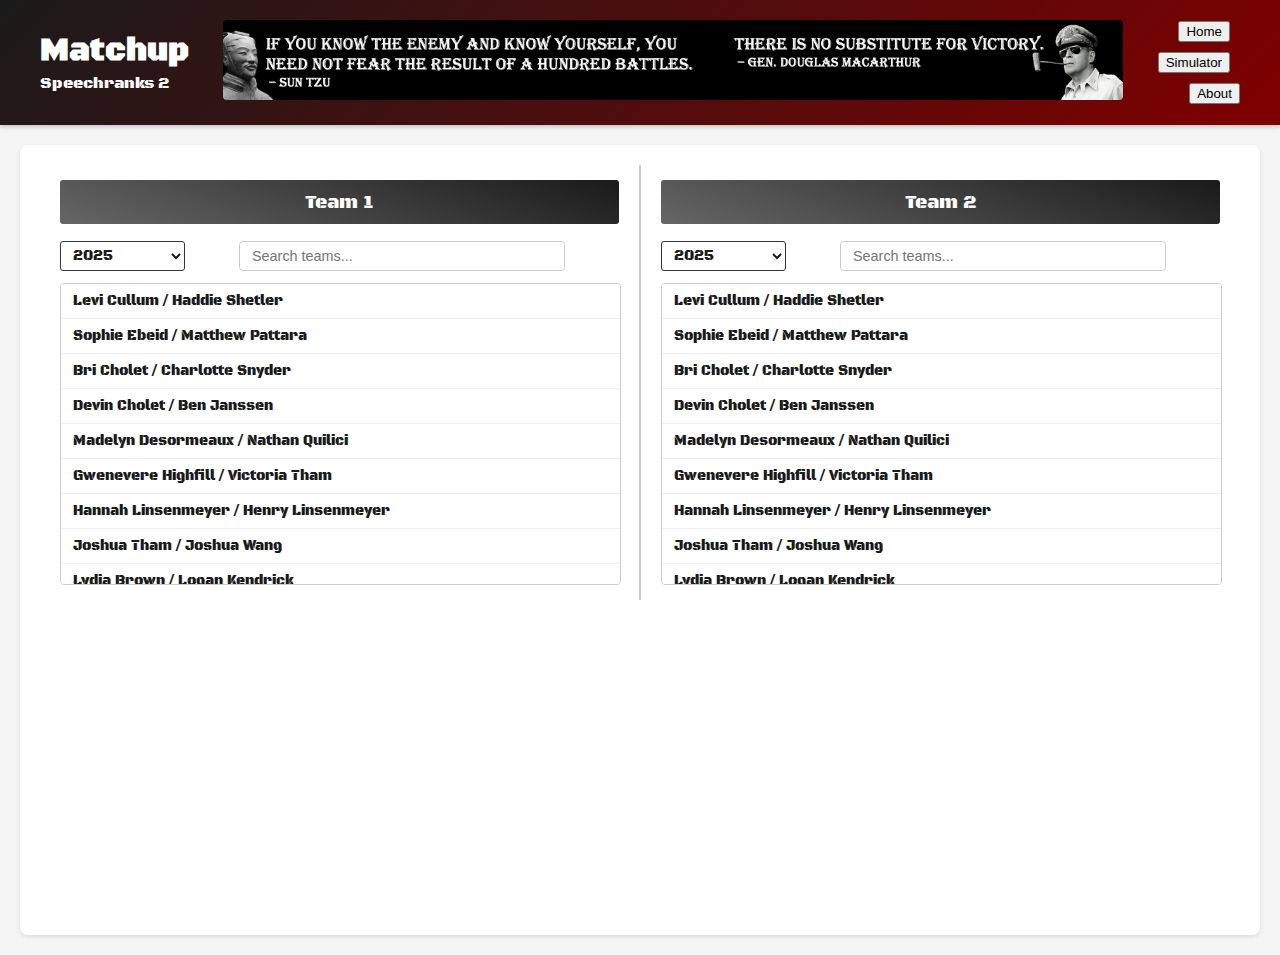
<file: to_upload/matchup/Matchup.html>
<!DOCTYPE html>
<html lang="en">
<head>
    <meta charset="UTF-8">
    <meta name="viewport" content="width=device-width, initial-scale=1.0, maximum-scale=1.0, user-scalable=no">
    <title>Matchup - Speechranks 2</title>
    <link rel="stylesheet" type="text/css" href="../styles.css?v=1.0"> 
    <link rel="stylesheet" type="text/css" href="matchup.css?v=1.0">  
    <link href="https://fonts.googleapis.com/css2?family=Black+Ops+One&family=Calibri&display=swap" rel="stylesheet">
</head>
<body>
    <header>
        <div class="banner">
            <div class="banner-content">
                <div class="left-side">
                    <h1>Matchup</h1>
                    <p class="subtitle">Speechranks 2</p>
                </div>
                <div class="center">
                    <a href="../index.html">
                        <img src="../images/default.png" alt="Site Logo" class="logo-placeholder">
                    </a>
                </div>
                <div class="right-side">
                    <button onclick="window.location.href='../index.html'" style="margin-right: 10px;">Home</button>
                    <button onclick="window.location.href='../tournament/tournament-simulator.html'" style="margin-right: 10px;">Simulator</button>
                    <button id="aboutBtnMatchup">About</button>
                </div>
            </div>
        </div>
    </header>

    <main>
        <div class="container" id="matchupContainer">
            <div class="left-panel" id="matchupLeftPanel">
                <label for="team1SearchInput" class="search-label">Team 1</label>
                <div class="controls-row">
                    <div class="year-selector">
                        <select id="team1YearSelect">
                            <option value="">Select Year</option>
                        </select>
                    </div>
                    <div class="search-container">
                        <input type="text" id="team1SearchInput" placeholder="Search teams..." class="search-bar">
                    </div>
                </div>
                <div id="team1Results" class="table-container"></div>
                <div id="selectedTeam1StatsContainer" class="selected-team-info" style="display: none;"></div>
            </div>
            <div class="right-panel" id="matchupRightPanel">
                <label for="team2SearchInput" class="search-label">Team 2</label>
                <div class="controls-row">
                    <div class="year-selector">
                        <select id="team2YearSelect">
                            <option value="">Select Year</option>
                        </select>
                    </div>
                    <div class="search-container">
                        <input type="text" id="team2SearchInput" placeholder="Search teams..." class="search-bar">
                    </div>
                </div>
                <div id="team2Results" class="table-container"></div>
                <div id="selectedTeam2StatsContainer" class="selected-team-info" style="display: none;"></div>
            </div>
        </div>
    </main>

    <div id="aboutModalMatchup" class="modal">
        <div class="modal-content">
            <span class="closeMatchup">&times;</span>
            <h2>About This Site</h2>
            <p>Speechranks is poorly designed for debaters seeking actionable insights.
                I created Speechranks 2 to give debaters full access to all available data.
            </p>
        </div>
    </div>

    <script src="matchup.js?v=1.0"></script>
</body>
</html>
</file>
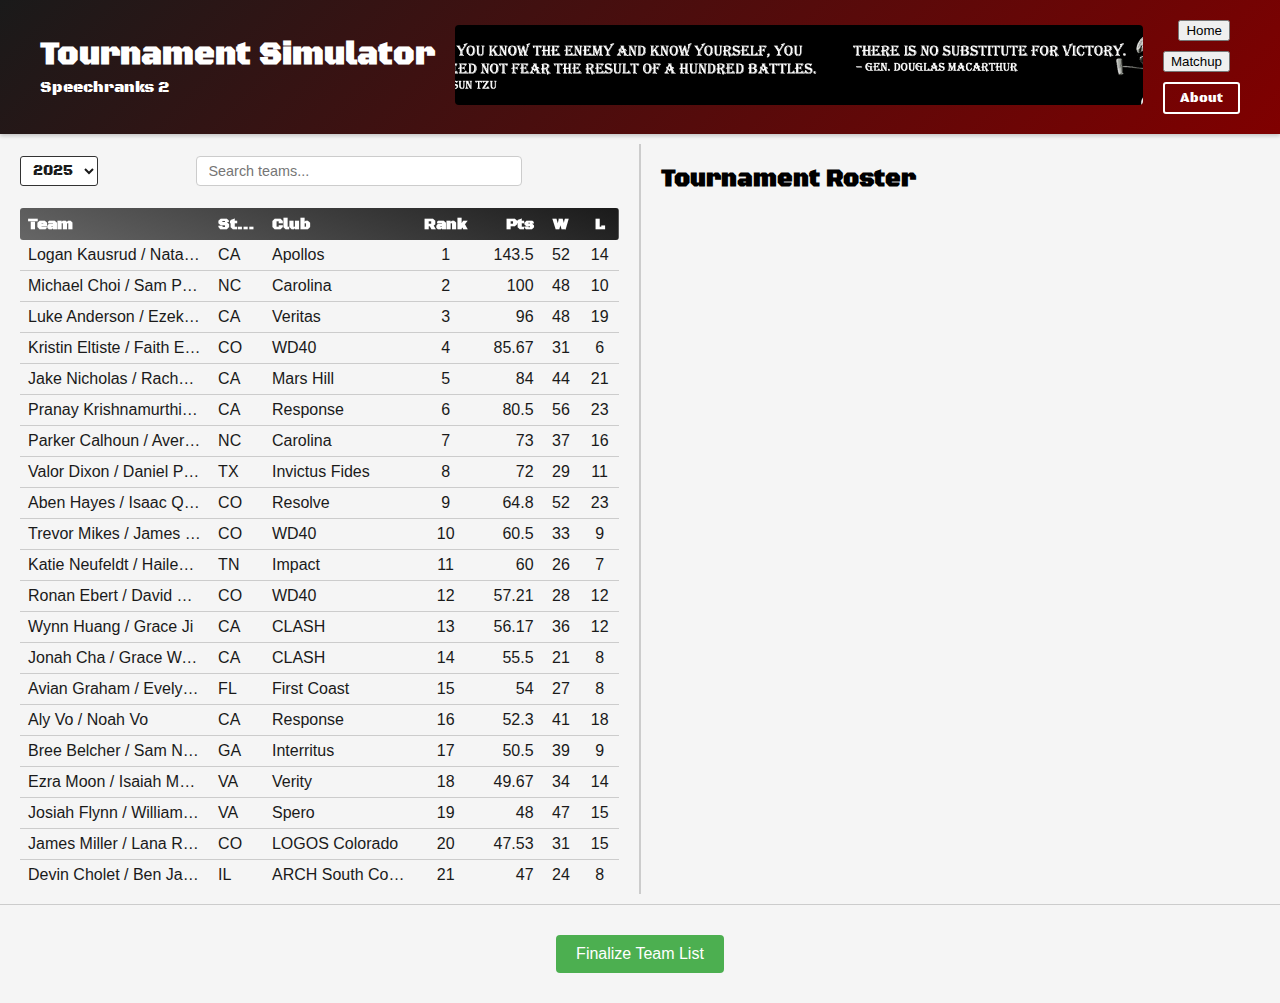
<file: to_upload/tournament/tournament-simulator.html>
<!DOCTYPE html>
<html lang="en">
<head>
    <meta charset="UTF-8">
    <meta name="viewport" content="width=device-width, initial-scale=1.0, maximum-scale=1.0, user-scalable=no">
    <title>Tournament Simulator - Speechranks 2</title>
    <link rel="stylesheet" type="text/css" href="../styles.css?v=1.0">
    <link rel="stylesheet" type="text/css" href="tournament.css?v=1.0">
    <link href="https://fonts.googleapis.com/css2?family=Black+Ops+One&family=Calibri&display=swap" rel="stylesheet">
</head>
<body>
    <header>
        <div class="banner">
            <div class="banner-content">
                <div class="left-side">
                    <h1>Tournament Simulator</h1>
                    <p class="subtitle">Speechranks 2</p>
                </div>
                <div class="center">
                    <a href="../index.html">
                        <img src="../images/default.png" alt="Tournament Logo" class="logo-placeholder">
                    </a>
                </div>
                <div class="right-side">
                    <button onclick="window.location.href='../index.html'" id="homeBtn" style="margin-right: 10px;">Home</button>
                    <button onclick="window.location.href='../matchup/Matchup.html'" id="matchupBtn" style="margin-right: 10px;">Matchup</button>
                    <button id="aboutBtn">About</button>
                </div>
            </div>
        </div>
    </header>

    <main>
        <div class="container" id="tournamentContainer">
            <div class="left-panel" id="teamSelectPanel">
                <div class="controls-row">
                    <div class="year-selector">
                        <select id="yearSelect">
                            <option value="">Select Year</option>
                        </select>
                    </div>
                    <div class="search-container">
                        <input type="text" id="searchInput" placeholder="Search teams..." class="search-bar">
                    </div>
                </div>
                <div class="table-container">
                    <table id="teamSelectTable">
                        <thead class="table-header">
                            <tr>
                                <th data-sort="team">Team</th>
                                <th data-sort="state">State</th>
                                <th data-sort="club">Club</th>
                                <th data-sort="rank">Rank</th>
                                <th data-sort="points">Pts</th>
                                <th data-sort="wins">W</th>
                                <th data-sort="losses">L</th>
                            </tr>
                        </thead>
                        <tbody id="teamSelectTableBody">
                        </tbody>
                    </table>
                </div>
            </div>
            <div class="right-panel" id="rosterPanel">
                <h2>Tournament Roster</h2>
                <ul id="tournamentRoster" class="team-list"></ul>
            </div>
        </div>
        <div class="finalize-container">
            <button id="finalizeBtn" class="action-button" disabled>Finalize Team List</button>
        </div>
    </main>

    <script src="tournament.js?v=1.0"></script>
</body>
</html>
</file>
<file: to_upload/styles.css>
:root {
    --primary-black: #1a1a1a;
    --primary-red: #ff3333;
    --dark-gray: #333333;
    --medium-gray: #666666;
    --light-gray: #cccccc;
    --highlight-red: #a84b4b80;
    --dark-blue: #0101c5;
    --dark-red: #800000;
}

body {
    margin: 0;
    padding: 0;
    font-family: 'Black Ops One', sans-serif;
    background-color: #f5f5f5;
}

.banner {
    background: linear-gradient(135deg, var(--primary-black), var(--dark-red));
    color: white;
    padding: 10px 20px;
    box-shadow: 0 2px 4px rgba(0,0,0,0.2);
}

.banner-content {
    display: flex;
    align-items: center;
    justify-content: space-between;
    max-width: 1400px;
    margin: 0 auto;
    padding: 10px 20px;
}

.left-side {
    display: flex;
    flex-direction: column;
    align-items: flex-start;  /* Align text to the left */
}

.banner h1 {
    font-family: 'Black Ops One', cursive;
    margin: 0;
    font-size: 2em;
    text-align: left;  /* Ensure text is left-aligned */
}

.subtitle {
    margin: 2px 0;
    font-size: 1em;
    text-align: left;
}

.center {
    flex: 1;
    display: flex;
    justify-content: center;
    align-items: center;
    padding: 0 20px;
    max-width: 900px;  /* Match the image width */
    margin: 0 auto;
}

.logo-placeholder {
    width: 900px;
    height: 80px;
    border-radius: 4px;
    cursor: pointer;
    object-fit: cover;
    object-position: center;
    max-width: 100%;  /* Ensure image doesn't overflow container */
}

#aboutBtn {
    float: right;
    background-color: transparent;
    border: 2px solid white;
    color: white;
    padding: 6px 15px;
    border-radius: 3px;
    cursor: pointer;
    font-family: 'Black Ops One', sans-serif;
}

#aboutBtn:hover {
    background-color: var(--primary-red);
    border-color: var(--primary-red);
}

.container {
    margin-top: 10px;
    display: flex;
    height: calc(100vh - 150px);
}

.left-panel, .right-panel {
    flex: 1;
    padding: 20px;
    overflow-y: auto;
}

.left-panel {
    flex: 1;
    padding: 10px 20px;
    display: flex;
    flex-direction: column;
    border-right: 2px solid var(--light-gray);
}

.table-container {
    width: 100%;
    overflow-x: hidden;  /* Prevent horizontal scroll */
    margin-top: 20px;
}

.table-header {
    position: sticky;
    top: 0;
    z-index: 1;
}

th {
    background-color: transparent;
    border: none;
    color: white;
    padding: 12px;
    text-align: left;
    font-family: 'Black Ops One', Calibri;
    cursor: pointer;
    position: relative;
    z-index: 2;
}

th:hover {
    background-color: var(--primary-red);
}

td {
    padding: 10px;
    border-bottom: 1px solid var(--light-gray);
}

#teamsTable tr:hover {
    background-color: var(--highlight-red);
    cursor: pointer;
}

.modal {
    display: none;
    position: fixed;
    z-index: 1000;
    left: 0;
    top: 0;
    width: 100%;
    height: 100%;
    background-color: rgba(0,0,0,0.4);
}

.modal-content {
    background-color: white;
    margin: 15% auto;
    padding: 20px;
    border: 1px solid var(--dark-gray);
    width: 80%;
    max-width: 600px;
    border-radius: 5px;
}

.modal-content h2 {
    font-family: 'Black Ops One', cursive;
    color: var(--primary-black);
}

.close {
    color: #aaa;
    float: right;
    font-size: 28px;
    font-weight: bold;
    cursor: pointer;
}

.close:hover {
    color: black;
}

#noTeamSelected {
    text-align: center;
    color: #666;
    margin-top: 50px;
}

#selectedTeamName {
    font-family: 'Black Ops One', Calibri;
    color: white;
    position: sticky;
    top: 0;
    background: linear-gradient(200deg, var(--primary-black), var(--medium-gray));
    margin: 0;
    padding: 10px 15px;
    z-index: 2;
    border-radius: 3px;
}

/* Create a container for year selector and filters */
.controls-row {
    display: flex;
    justify-content: space-between;
    align-items: center;
    margin: 2px 0;
}

/* Year selector styles */
.year-selector {
    margin: 0;  /* Remove margin since it's handled by controls-row */
}

/* Filter tags container */
.filter-tags {
    margin: 0;  /* Remove margin since it's handled by controls-row */
    display: flex;
    flex-wrap: wrap;
    gap: 6px;
    min-height: 20px;
    align-items: center;
}

.filter-tag {
    height: 20px;
    background-color: var(--dark-gray);
    border-radius: 10px;
    padding: 0 10px;
    display: flex;
    align-items: center;
    gap: 6px;
    font-size: 0.85em;
    color: white;
}

.filter-tag span {
    color: var(--light-gray);
}

.filter-tag button {
    background: none;
    border: none;
    color: var(--primary-red);
    cursor: pointer;
    font-size: 1.1em;
    padding: 0;
    display: flex;
    align-items: center;
}

.filter-tag button:hover {
    color: var(--primary-red);
}

td.clickable {
    cursor: pointer;
    color: var(--primary-red);
}

td.clickable:hover {
    text-decoration: underline;
}

.year-selector select {
    padding: 4px 8px;
    border-radius: 3px;
    font-size: 0.9em;
    background-color: white;
    border: 1px solid var(--dark-gray);
    color: var(--primary-black);
    font-family: 'Black Ops One', sans-serif;
}

.year-selector select:focus {
    outline: none;
    border-color: var(--primary-red);
}

/* Style for tournaments table */
#tournamentsTable {
    border-collapse: collapse;
    width: 100%;
}

#tournamentsTable thead {
    background-color: var(--dark-gray);
    border-radius: 3px;
    overflow: hidden;  /* This ensures content doesn't leak outside radius */
}

#tournamentsTable th {
    cursor: default;
    background-color: transparent;  /* Make individual cells transparent */
    padding: 10px 15px;
    font-size: 0.9em;
    border: none;
    color: white;
    text-align: center;
}

#tournamentsTable th:first-child {
    border-top-left-radius: 3px;
    border-bottom-left-radius: 3px;
}

#tournamentsTable th:last-child {
    border-top-right-radius: 3px;
    border-bottom-right-radius: 3px;
}

#tournamentsTable td {
    padding: 6px;
    font-size: 0.9em;
    border-bottom: 1px solid var(--light-gray);
    text-align: center;
}

.modal-content ul {
    margin: 10px 0;
    padding-left: 25px;
}

.modal-content li {
    margin: 8px 0;
    line-height: 1.4;
}

/* Debater events section */
.debater-events {
    display: flex;
    gap: 20px;
    margin-top: 20px;
}

.debater-column {
    flex: 1;
}

.debater-column h4 {
    color: var(--primary-black);
    margin: 0 0 10px 0;
}

.events-table {
    width: 100%;
    border-collapse: collapse;
}

.events-table thead {
    background-color: var(--dark-gray);
    border-radius: 3px;
    overflow: hidden;
}

.events-table th {
    cursor: default;
    background-color: transparent;
    padding: 8px;
    font-size: 0.9em;
    border: none;
    color: white;
}

.events-table td {
    padding: 6px;
    font-size: 0.9em;
    border-bottom: 1px solid var(--light-gray);
}

/* Adjust the right panel to accommodate the fixed header */
.right-panel {
    padding: 0 20px 20px 20px;  /* Remove top padding since header has padding */
}

/* Add padding to the content below the header */
#teamInfo > *:not(#selectedTeamName) {
    padding: 0 5px;
}

/* Add these styles for sort indicators */
th[data-sort] {
    position: relative;
    padding-right: 25px;  /* Make room for the arrow */
}

th[data-sort]::after {
    content: '';
    position: absolute;
    right: 8px;
    top: 50%;
    transform: translateY(-50%);
    width: 0;
    height: 0;
    border-left: 5px solid transparent;
    border-right: 5px solid transparent;
}

th[data-sort].sort-asc::after {
    border-bottom: 5px solid white;
}

th[data-sort].sort-desc::after {
    border-top: 5px solid white;
}

/* Style table for compact layout */
#teamsTable {
    display: table;
    width: 100%;
    border-collapse: collapse;
    table-layout: fixed;  /* Force table to respect column widths */
}

/* Style the header row */
#teamsTable thead tr {
    background: linear-gradient(200deg, var(--primary-black), var(--medium-gray));
    border-radius: 3px;
    position: sticky;
    top: 0;
    overflow: hidden;  /* Ensure content respects border radius */
}

#teamsTable th {
    background-color: transparent;
    border: none;
    color: white;
    padding: 6px 8px;  /* Reduce padding */
    text-align: left;
    font-family: 'Black Ops One', Calibri;
    cursor: pointer;
    position: relative;
    z-index: 2;
    display: table-cell;
    white-space: nowrap;
    overflow: hidden;
    text-overflow: ellipsis;
}

/* Style table cells */
#teamsTable td {
    display: table-cell;
    padding: 6px 8px;  /* Match header padding */
    border-bottom: 1px solid var(--light-gray);
    white-space: nowrap;
    overflow: hidden;
    text-overflow: ellipsis;
}

/* Update column widths */
#teamsTable th:nth-child(1) {  /* Team column */
    width: 35%;
}

#teamsTable th:nth-child(2) {  /* State column */
    width: 8%;
}

#teamsTable th:nth-child(3) {  /* Club column */
    width: 27%;
}

#teamsTable th:nth-child(4) {  /* Rank column */
    width: 10%;
}

#teamsTable th:nth-child(5) {  /* Points column */
    width: 10%;
}

#teamsTable th:nth-child(6),   /* Wins column */
#teamsTable th:nth-child(7) {  /* Losses column */
    width: 5%;
}

/* Update tooltip styles */
#teamsTable td:hover::after {
    content: attr(title);
    position: absolute;
    left: 0;
    top: 100%;
    z-index: 3;  /* Increase z-index to ensure visibility */
    background: white;
    padding: 5px 8px;
    border: 1px solid var(--light-gray);
    border-radius: 3px;
    white-space: normal;
    max-width: 300px;  /* Increase max width */
    box-shadow: 0 2px 4px rgba(0,0,0,0.1);  /* Add shadow for better visibility */
    font-size: 0.9em;
    display: none;
}

#teamsTable td[title]:hover::after {
    display: block;
}

/* Ensure truncated text shows ellipsis */
#teamsTable td {
    position: relative;
    white-space: nowrap;
    overflow: hidden;
    text-overflow: ellipsis;
}

.chart-container {
    width: 100%;
    height: 200px;
    margin: 20px 0 50px 0;  /* Increased bottom margin to 50px */
}

.chart-controls {
    display: flex;
    gap: 10px;
    margin-bottom: 15px;
}

.chart-toggle {
    padding: 8px 15px;
    border: 1px solid var(--dark-gray);
    background: white;
    color: var(--dark-gray);
    border-radius: 4px;
    cursor: pointer;
    font-family: inherit;
    font-size: 0.9em;
}

.chart-toggle:hover {
    background: var(--light-gray);
}

.chart-toggle.active {
    background: var(--primary-black);
    color: white;
    border-color: var(--primary-black);
}

.speech-events {
    display: flex;
    gap: 20px;
    margin-top: 20px;
}

/* Rest of the styling can use existing .events-table styles */

/* Update left panel layout */
.left-panel {
    flex: 1;
    padding: 10px 20px;
    display: flex;
    flex-direction: column;
    border-right: 2px solid var(--light-gray);
}

/* Add year selector to main content */
.year-selector select {
    padding: 4px 8px;
    border-radius: 3px;
    font-size: 0.9em;
    background-color: white;
    border: 1px solid var(--dark-gray);
    color: var(--primary-black);
    font-family: 'Black Ops One', sans-serif;
}

/* Add banner behind header row */
#teamsTable thead tr {
    background: linear-gradient(200deg, var(--primary-black), var(--medium-gray));
    border-radius: 3px;
    position: sticky;
    top: 0;
}

/* Remove any existing header borders/backgrounds */
#teamsTable thead {
    border: none;
    background: none;
}

.search-container {
    flex: 1;
    display: flex;
    justify-content: center;
    margin: 0 20px;
}

.search-bar {
    width: 300px;
    padding: 6px 12px;
    border: 1px solid var(--light-gray);
    border-radius: 4px;
    font-family: 'Calibri', sans-serif;
    font-size: 0.9em;
}

.search-bar:focus {
    outline: none;
    border-color: var(--primary-red);
    box-shadow: 0 0 3px var(--highlight-red);
}

/* First and last cells in header row need radius */
#teamsTable thead th:first-child {
    border-top-left-radius: 3px;
    border-bottom-left-radius: 3px;
}

#teamsTable thead th:last-child {
    border-top-right-radius: 3px;
    border-bottom-right-radius: 3px;
}

/* Tournaments table header */
#tournamentsTable thead tr {
    background-color: var(--dark-gray);
    border-radius: 3px;
    overflow: hidden;
}

#tournamentsTable thead th:first-child {
    border-top-left-radius: 3px;
    border-bottom-left-radius: 3px;
}

#tournamentsTable thead th:last-child {
    border-top-right-radius: 3px;
    border-bottom-right-radius: 3px;
}

/* Events table headers */
.events-table thead tr {
    background-color: var(--dark-gray);
    border-radius: 3px;
    overflow: hidden;
}

.events-table thead th:first-child {
    border-top-left-radius: 3px;
    border-bottom-left-radius: 3px;
}

.events-table thead th:last-child {
    border-top-right-radius: 3px;
    border-bottom-right-radius: 3px;
}

/* Add spacing above the Tournaments heading */
h3 {
    margin-top: 30px;
    clear: both;  /* Ensure it clears any floating elements */
}

/* Specific style for the Tournaments heading */
#teamInfo h3 {
    margin-top: 40px;
    font-size: 1.5em;
    font-weight: bold;
}

/* Mobile Styles - Cover all common mobile resolutions */
@media 
  /* Phones in portrait */
  (max-width: 428px),
  /* iPhone Pro Max width */
  
  /* Phones in landscape */
  (max-height: 428px) and (orientation: landscape),
  
  /* Smaller tablets in portrait */
  (min-width: 429px) and (max-width: 768px) and (orientation: portrait),
  
  /* Force mobile layout on touch devices */
  (hover: none) and (pointer: coarse) {

    /* Container layout */
    .container {
        flex-direction: column;
        height: auto;
        margin-top: 0;
    }

    /* Panel adjustments */
    .left-panel, .right-panel {
        width: 100%;
        flex: none;
        padding: 10px;
        border-right: none;
    }

    .left-panel {
        max-height: 50vh;
        overflow-y: auto;
    }

    /* Table adjustments */
    #teamsTable {
        font-size: 0.9em;
    }

    /* Hide less important columns */
    #teamsTable th:nth-child(3), /* Club */
    #teamsTable td:nth-child(3),
    #teamsTable th:nth-child(5), /* Points */
    #teamsTable td:nth-child(5) {
        display: none;
    }

    /* Column widths */
    #teamsTable th:nth-child(1) { width: 50%; } /* Team */
    #teamsTable th:nth-child(2) { width: 20%; } /* State */
    #teamsTable th:nth-child(4) { width: 15%; } /* Rank */
    #teamsTable th:nth-child(6),
    #teamsTable th:nth-child(7) { width: 7.5%; } /* W/L */

    /* Banner adjustments */
    .banner-content {
        flex-direction: column;
        padding: 5px;
    }

    .logo-placeholder {
        width: 100%;
        height: 60px;
    }

    /* Chart adjustments */
    .chart-container {
        height: 250px;
    }

    /* Controls adjustments */
    .controls-row {
        flex-direction: column;
        gap: 10px;
    }

    .search-container {
        width: 100%;
    }

    .search-bar {
        width: 100%;
        box-sizing: border-box;
    }
}

html, body {
    -webkit-text-size-adjust: 100%;
    -ms-text-size-adjust: 100%;
    width: 100%;
    margin: 0;
    padding: 0;
}

/* Stack right-side header buttons vertically */
.right-side {
    display: flex;
    flex-direction: column;
    align-items: flex-end;
    gap: 10px;
}
</file>
<file: to_upload/matchup/matchup.css>
/* Matchup Page Specific Styles */

/* Ensure the main container for matchup page has some basic styling if needed */
#matchupContainer {
    padding: 20px;
    max-width: 1200px;
    margin: 20px auto;
    background-color: #fff; /* Similar to tournament-container */
    border-radius: 8px;
    box-shadow: 0 2px 4px rgba(0, 0, 0, 0.1);
    /* Align items at the start of the cross axis (top for row flex) */
    /* This assumes #matchupContainer is using display: flex from the global .container style */
    align-items: flex-start; 
}

/* Ensure consistent internal layout for both panels */
#matchupLeftPanel,
#matchupRightPanel {
    padding-top: 15px;    /* Consistent top padding */
    padding-bottom: 15px; /* Consistent bottom padding */
    /* Horizontal padding (20px) is inherited from .left-panel/.right-panel rules in styles.css */
    /* border-right on #matchupLeftPanel is inherited from .left-panel in styles.css */
}

#matchupRightPanel {
    display: flex;          /* Make right panel a flex container */
    flex-direction: column; /* Stack items vertically */
}

/* Style for the panel labels (Team 1, Team 2) */
.search-label {
    display: block; /* Make it a block to take full width and allow margins/padding */
    font-family: 'Black Ops One', Calibri, sans-serif; /* Match main page headers */
    color: white;
    background: linear-gradient(200deg, var(--primary-black), var(--medium-gray)); /* Match #selectedTeamName */
    padding: 10px 15px;
    margin-bottom: 15px; /* Space below the header */
    border-radius: 3px;
    font-size: 1.2em; /* Slightly larger for a header feel */
    text-align: center; /* Center the text within the label */
}

/* Style for the test result area */
#matchupTestResult.success {
    color: #3c763d;
    background-color: #dff0d8;
    border: 1px solid #d6e9c6;
    padding: 10px;
    border-radius: 4px;
}

#matchupTestResult.error {
    color: #a94442;
    background-color: #f2dede;
    border: 1px solid #ebccd1;
    padding: 10px;
    border-radius: 4px;
}

/* Styles for team items in the matchup selection lists */
.matchup-team-item {
    padding: 8px 12px;
    border-bottom: 1px solid #eee; /* Light border for separation */
    cursor: pointer;
    font-size: 0.9em;
    color: var(--primary-black);
    background-color: #fff; /* Default background */
}

.matchup-team-item:last-child {
    border-bottom: none; /* No border for the last item */
}

.matchup-team-item:hover {
    background-color: #f0f0f0; /* Highlight on hover */
}

/* Container for the results if they become scrollable */
#team1Results,
#team2Results {
    max-height: 300px; /* Example max height */
    overflow-y: auto;
    border: 1px solid #ccc;
    border-radius: 4px;
    margin-top: 10px; /* Space above the results list */
}

/* Styles for the displayed selected team information container */
.selected-team-info {
    /* padding: 15px; --- Padding will be handled by table cells now for this specific look */
    /* background-color: #f9f9f9; --- Removed to let table cells control background fully */
    border: 1px solid #ddd;
    border-radius: 4px;
    margin-top: 10px;
    overflow: hidden; /* Ensures border-radius clips cell backgrounds */
}

/* Remove obsolete .selected-team-info p styles if no longer used for direct P elements */
/* .selected-team-info p { ... } */
/* .selected-team-info p:last-child { ... } */

/* Styles for the statistics table within selected-team-info */
.stats-table {
    width: 100%;
    border-collapse: collapse;
}

.stats-table td {
    padding: 0; 
    font-size: 1em; /* Default to a slightly larger base for clarity */
    vertical-align: middle; /* Align text vertically in cells */
}

.stats-table tr {
    border-bottom: 1px solid #ddd; /* Slightly darker border for better separation */
}

.stats-table tr:last-child {
    border-bottom: none;
}

/* Style for the label column (first td in each row) - mimics table header */
.selected-team-info .stats-table td:first-child {
    background-color: var(--dark-gray) !important; /* Ensure this background applies */
    color: white !important; /* Ensure this color applies */
    font-family: 'Black Ops One', Calibri, sans-serif;
    padding: 10px 15px; /* Consistent padding */
    font-weight: normal;
    width: 45%; /* Define a width for the label column */
    text-align: left;
}

/* Style for the value column (second td in each row) - mimics table data cell */
.selected-team-info .stats-table td:last-child {
    background-color: #fff !important; /* Ensure this background applies */
    color: var(--primary-black) !important; /* Ensure this color applies */
    font-family: 'Calibri', sans-serif;
    padding: 10px 15px; /* Consistent padding */
    text-align: right;
}

/* Styles for headers within the stats container (e.g., "Summary Metrics") */
.stats-header {
    font-family: 'Black Ops One', Calibri, sans-serif;
    font-size: 1.1em;
    color: var(--primary-black);
    padding: 10px 15px;
    margin: 15px 0 5px 0; /* More margin top, less bottom before table/content */
    background-color: #f0f0f0; /* Light gray background for the header bar */
    border-bottom: 1px solid #ccc;
    border-top: 1px solid #ccc; /* Add a top border too for a contained look */
    border-radius: 3px; /* Slightly rounded corners for the header bar itself */
}

.stats-header:first-child {
    margin-top: 0; /* Remove top margin for the very first header in the box */
}
</file>
<file: to_upload/tournament/tournament.css>
/* Tournament Simulator Styles */
.tournament-container {
    max-width: 1200px;
    margin: 20px auto;
    padding: 20px;
    background-color: #fff;
    border-radius: 8px;
    box-shadow: 0 2px 4px rgba(0, 0, 0, 0.1);
}

.action-button {
    background-color: #4CAF50;
    color: white;
    padding: 10px 20px;
    border: none;
    border-radius: 4px;
    cursor: pointer;
    font-size: 16px;
    margin: 10px 0;
    transition: background-color 0.3s;
}

.action-button:hover {
    background-color: #45a049;
}

#testResult {
    margin-top: 10px;
    padding: 10px;
    border-radius: 4px;
}

#testResult.success {
    background-color: #dff0d8;
    color: #3c763d;
    border: 1px solid #d6e9c6;
}

#testResult.error {
    background-color: #f2dede;
    color: #a94442;
    border: 1px solid #ebccd1;
}

/* Team list styles (for roster on the right) */
.team-list {
    list-style: none;
    padding: 0;
    margin: 10px 0; /* Added some margin for spacing */
    width: 100%;
}
.team-list li {
    padding: 8px 12px; /* Slightly less padding for roster items */
    border-bottom: 1px solid var(--light-gray);
    font-family: 'Black Ops One', Calibri, sans-serif;
    font-size: 0.95em; /* Slightly smaller for roster */
    background: white;
    color: var(--primary-black);
    cursor: pointer;
    transition: background 0.2s;
}
.team-list li:hover {
    background: var(--highlight-red);
    color: var(--primary-red);
}

/* Centered finalized roster */
.centered-roster {
    display: flex;
    flex-direction: column;
    align-items: center;
    justify-content: center;
    margin: 40px auto;
    padding: 30px 40px;
    background: #fff;
    border-radius: 8px;
    box-shadow: 0 2px 8px rgba(0,0,0,0.08);
    max-width: 500px;
}
.centered-roster h2 {
    margin-bottom: 20px;
    color: var(--primary-black);
    font-family: 'Black Ops One', Calibri, sans-serif;
}
.centered-roster .team-list {
    width: 100%;
}
/* Ensure the .finalize-container is centered and has some space */
.finalize-container {
    display: flex;
    justify-content: center;
    padding: 20px;
    margin-top: 10px;
    border-top: 1px solid var(--light-gray);
}

/* Styles for Tournament Simulator Team Selection Table */

/* Ensure .table-container behaves as on main page */
#teamSelectPanel .table-container {
    width: 100%;
    overflow-x: hidden; /* Prevent horizontal scroll */
    margin-top: 20px; /* From main page */
    flex-grow: 1; /* Allow table container to fill space */
    display: flex; /* To make table fill height if left-panel is flex */
    flex-direction: column;
}

#teamSelectTable {
    display: table;
    width: 100%;
    border-collapse: collapse;
    table-layout: fixed; /* Force table to respect column widths */
}

/* Header row styles from main page */
#teamSelectTable thead.table-header tr {
    background: linear-gradient(200deg, var(--primary-black), var(--medium-gray));
    border-radius: 3px;
    /* position: sticky; // Not making sticky for now, can add if needed */
    /* top: 0; // Only if sticky */
    overflow: hidden; /* Ensure content respects border radius */
}

#teamSelectTable th {
    background-color: transparent; /* Part of the gradient */
    border: none;
    color: white;
    padding: 6px 8px; /* Match main page's #teamsTable th padding */
    text-align: left;
    font-family: 'Black Ops One', Calibri, sans-serif; /* Match font */
    cursor: default; /* Not sortable yet */
    position: relative;
    /* z-index: 2; // Only if sticky */
    display: table-cell;
    white-space: nowrap;
    overflow: hidden;
    text-overflow: ellipsis;
}

/* First and last header cells for border-radius */
#teamSelectTable thead.table-header th:first-child {
    border-top-left-radius: 3px;
    border-bottom-left-radius: 3px;
}

#teamSelectTable thead.table-header th:last-child {
    border-top-right-radius: 3px;
    border-bottom-right-radius: 3px;
}

/* Table body and cell styles from main page */
#teamSelectTable tbody tr:hover {
    background-color: var(--highlight-red);
    cursor: pointer;
}

#teamSelectTable td {
    display: table-cell;
    padding: 6px 8px; /* Match main page's #teamsTable td padding */
    border-bottom: 1px solid var(--light-gray);
    white-space: nowrap;
    overflow: hidden;
    text-overflow: ellipsis;
    color: var(--primary-black); /* Default text color for cells */
    font-family: 'Calibri', sans-serif; /* Match main page cell font */
}

/* Column widths from main page's #teamsTable */
#teamSelectTable th:nth-child(1), #teamSelectTable td:nth-child(1) { /* Team */
    width: 35%;
}
#teamSelectTable th:nth-child(2), #teamSelectTable td:nth-child(2) { /* State */
    width: 8%;
}
#teamSelectTable th:nth-child(3), #teamSelectTable td:nth-child(3) { /* Club */
    width: 27%;
}
#teamSelectTable th:nth-child(4), #teamSelectTable td:nth-child(4) { /* Rank */
    width: 10%;
    text-align: center; /* Rank is often centered */
}
#teamSelectTable th:nth-child(5), #teamSelectTable td:nth-child(5) { /* Points */
    width: 10%;
    text-align: right; /* Points are often right-aligned */
}
#teamSelectTable th:nth-child(6), #teamSelectTable td:nth-child(6), /* Wins */
#teamSelectTable th:nth-child(7), #teamSelectTable td:nth-child(7) { /* Losses */
    width: 5%;
    text-align: center; /* W/L often centered */
}

/* Specific cell styling for clickable effect if needed, like main page */
#teamSelectTable td.clickable {
    cursor: pointer;
    color: var(--primary-red);
}
#teamSelectTable td.clickable:hover {
    text-decoration: underline;
}
</file>
